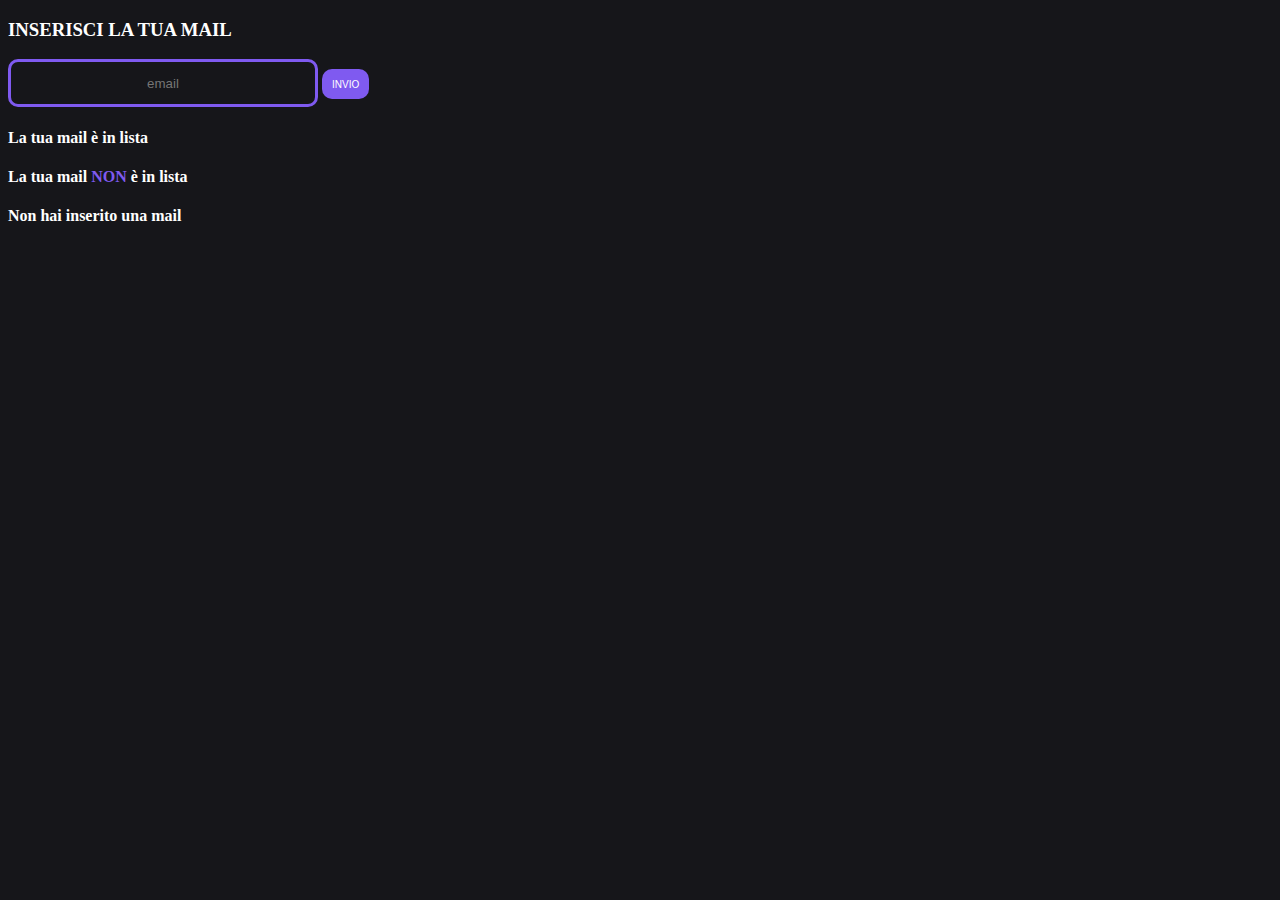
<file: esercizio1/index.html>
<!DOCTYPE html>
<html lang="en">
  <head>
    <meta charset="UTF-8" />
    <meta name="viewport" content="width=device-width, initial-scale=1.0" />
    <title>Esercizio Mail e Dadi</title>

    <link
      rel="stylesheet"
      href="https://cdnjs.cloudflare.com/ajax/libs/font-awesome/6.4.2/css/all.min.css"
      integrity="sha512-z3gLpd7yknf1YoNbCzqRKc4qyor8gaKU1qmn+CShxbuBusANI9QpRohGBreCFkKxLhei6S9CQXFEbbKuqLg0DA=="
      crossorigin="anonymous"
      referrerpolicy="no-referrer"
    />

    <!-- Boostrap CSS -->
    <link
      href="https://cdn.jsdelivr.net/npm/bootstrap@5.3.2/dist/css/bootstrap.min.css"
      rel="stylesheet"
      integrity="sha384-T3c6CoIi6uLrA9TneNEoa7RxnatzjcDSCmG1MXxSR1GAsXEV/Dwwykc2MPK8M2HN"
      crossorigin="anonymous"
    />
    <!-- Boostrap CSS -->
    <link rel="stylesheet" href="css/style.css" />
  </head>
  <body>
    <!-- Boostrap JS -->
    <script
      src="https://cdn.jsdelivr.net/npm/bootstrap@5.3.2/dist/js/bootstrap.bundle.min.js"
      integrity="sha384-C6RzsynM9kWDrMNeT87bh95OGNyZPhcTNXj1NW7RuBCsyN/o0jlpcV8Qyq46cDfL"
      crossorigin="anonymous"
    ></script>
    <!-- Boostrap JS -->

    <main>
      <div
        class="d-flex flex-column justify-content-center align-items-center mt-5"
      >
        <label for="email">
          <h3 class="jq-uppercase">Inserisci la tua mail</h3>
        </label>
        <div class="d-flex gap-4 align-items-center mt-3">
          <input type="text" id="email" placeholder="email" />
          <button id="invio" class="jq-uppercase">invio</button>
        </div>
      </div>
      <div
        class="d-flex justify-content-center flex-column align-items-center mt-5"
      >
        <h4 id="si-lista" class="d-none">La tua mail è in lista</h4>
        <h4 id="no-lista" class="d-none">
          La tua mail <span>NON</span> è in lista
        </h4>
        <h4 id="no-input" class="d-none">Non hai inserito una mail</h4>
      </div>
    </main>

    <script src="js/main.js"></script>
  </body>
</html>
</file>
<file: esercizio1/css/style.css>
body {
  background-color: #16161a;
  color: white;
}

.jq-uppercase {
  text-transform: uppercase;
}

input {
  height: 40px;
  width: 300px;
  background: none;
  border: 3px solid #7f5af0;
  color: #94a1b2;
  border-radius: 10px;
  text-align: center;
}

input:focus {
  background-color: #7f5af0;
  border: none;
  border-color: white;
  color: white;
  text-align: center;
}

button {
  height: 30px;
  color: white;
  background-color: #7f5af0;
  border: none;
  border-radius: 10px;
  font-size: 10px;
  padding: 0 10px;
}

span {
  color: #7f5af0;
}
</file>
